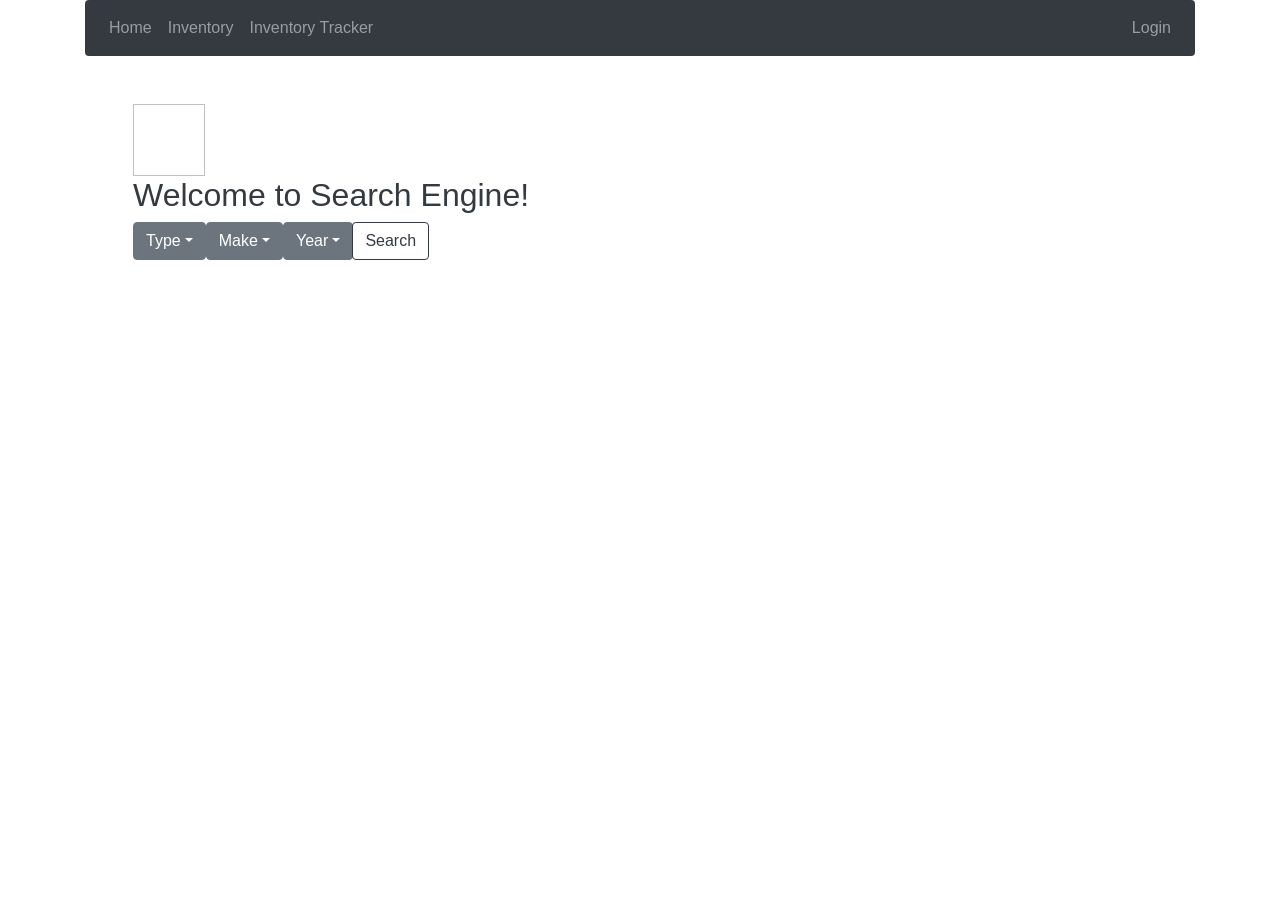
<file: src/main/resources/templates/index.html>
<!DOCTYPE html>
<html xmlns="http://www.w3.org/1999/xhtml" xmlns:th="http://www.thymeleaf.org">

<head>
    <link rel="stylesheet"
          href="https://cdn.jsdelivr.net/npm/bootstrap@4.5.3/dist/css/bootstrap.min.css"
          integrity="sha384-TX8t27EcRE3e/ihU7zmQxVncDAy5uIKz4rEkgIXeMed4M0jlfIDPvg6uqKI2xXr2"
          crossorigin="anonymous"
    >

    <link rel="stylesheet" th:href="@{/stylesheets/main.css}" />


    <script src="https://ajax.googleapis.com/ajax/libs/jquery/3.5.1/jquery.min.js"></script>

    <script type="text/javascript">
        jQuery(document).ready(function () {
            $("#typeOptions a").click(function () {
                $("#typeFilter").text(this.innerHTML);
            });

            $("#makeOptions a").click(function () {
                $("#makeFilter").text(this.innerHTML);
            });

            $("#yearOptions a").click(function () {
                $("#yearFilter").text(this.innerHTML);
            });
        });
    </script>


    <title>Home</title>

</head>

<body id="searchBody">

<div class="container" id="nav">
    <nav class="navbar navbar-expand-md navbar-dark bg-dark rounded">
        <div class="navbar-collapse collapse w-100 order-1 order-md-0 dual-collapse2">

            <ul class="navbar-nav mr-auto">
                <li class="nav-item">
                    <a class="nav-link" href="/">Home</a>
                </li>

                <li class="nav-item">
                    <a class="nav-link" href="/car_inventory">Inventory</a>
                </li>

                <li class="nav-item">
                    <a class="nav-link" href="/observer_pattern">Inventory Tracker</a>
                </li>
            </ul>

        </div>

        <div class="navbar-collapse collapse w-100 order-3 dual-collapse2">

            <ul class="navbar-nav ml-auto">
                <li class="nav-item">
                    <a class="nav-link" href="/login">Login</a>
                </li>
            </ul>
        </div>
    </nav>
</div>

<div class="container justify-content-center" >
    <div class="jumbotron p-4 p-md-5 text-dark rounded bg-white">
        <a href="/" class="search" >
            <img th:src="@{/img/car.svg}" width="72" height="72"/>
        </a>

        <h2>Welcome to Search Engine!</h2>

<!--        <form th:action="@{search}">-->


        <form method="get" action="/search" >

        <div class="btn-group">

            <div class="dropdown">
                <button class="btn btn-secondary dropdown-toggle status" data-toggle="dropdown" id="typeFilter" name="typeFilter">Type</button>
                <div class="dropdown-menu" id="typeOptions">
                    <a class="dropdown-item" href="#">SUV</a>
                    <a class="dropdown-item" href="#">Sedan</a>
                    <a class="dropdown-item" href="#">Coupe</a>
                    <a class="dropdown-item" href="#">Truck</a>
                </div>
            </div>


            <div class="dropdown">
                <button class="btn btn-secondary dropdown-toggle status" data-toggle="dropdown" id="makeFilter" name="makeFilter">Make</button>
                <div class="dropdown-menu" id="makeOptions">
                    <a class="dropdown-item" href="#">Toyota</a>
                    <a class="dropdown-item" href="#">BMW</a>
                    <a class="dropdown-item" href="#">Honda</a>
                </div>
            </div>


            <div class="dropdown">
                <button class="btn btn-secondary dropdown-toggle status" data-toggle="dropdown" id="yearFilter" name="yearFilter">Year</button>
                <div class="dropdown-menu" id="yearOptions">
                    <a class="dropdown-item" href="#">2020</a>
                    <a class="dropdown-item" href="#">2019</a>
                    <a class="dropdown-item" href="#">2018</a>
                    <a class="dropdown-item" href="#">2017</a>
                    <a class="dropdown-item" href="#">2016</a>
                    <a class="dropdown-item" href="#">2015</a>
                    <a class="dropdown-item" href="#">2014</a>
                    <a class="dropdown-item" href="#">2013</a>
                    <a class="dropdown-item" href="#">2012</a>
                </div>
            </div>

            <input type="text" name="FULL_SEARCH"  id="toSearch" hidden="hidden"/>




            <button type="submit" class="btn btn-outline-dark rounded" name="submit" onclick="getThings()">Search</button>

            <script>
                function getThings() {
                    let type1 = document.getElementById("typeFilter").innerHTML;
                    let type2 = document.getElementById("makeFilter").innerHTML;
                    let type3 = document.getElementById("yearFilter").innerHTML;
                    document.getElementById("toSearch").value = type1 + "," + type2 + "," + type3;
                }

            </script>
        </div>

        </form>


    </div>

</div>

<script src="https://code.jquery.com/jquery-3.5.1.slim.min.js" integrity="sha384-DfXdz2htPH0lsSSs5nCTpuj/zy4C+OGpamoFVy38MVBnE+IbbVYUew+OrCXaRkfj" crossorigin="anonymous"></script>
<script src="https://cdn.jsdelivr.net/npm/bootstrap@4.5.3/dist/js/bootstrap.bundle.min.js" integrity="sha384-ho+j7jyWK8fNQe+A12Hb8AhRq26LrZ/JpcUGGOn+Y7RsweNrtN/tE3MoK7ZeZDyx" crossorigin="anonymous"></script>
</body>
</html>
</file>
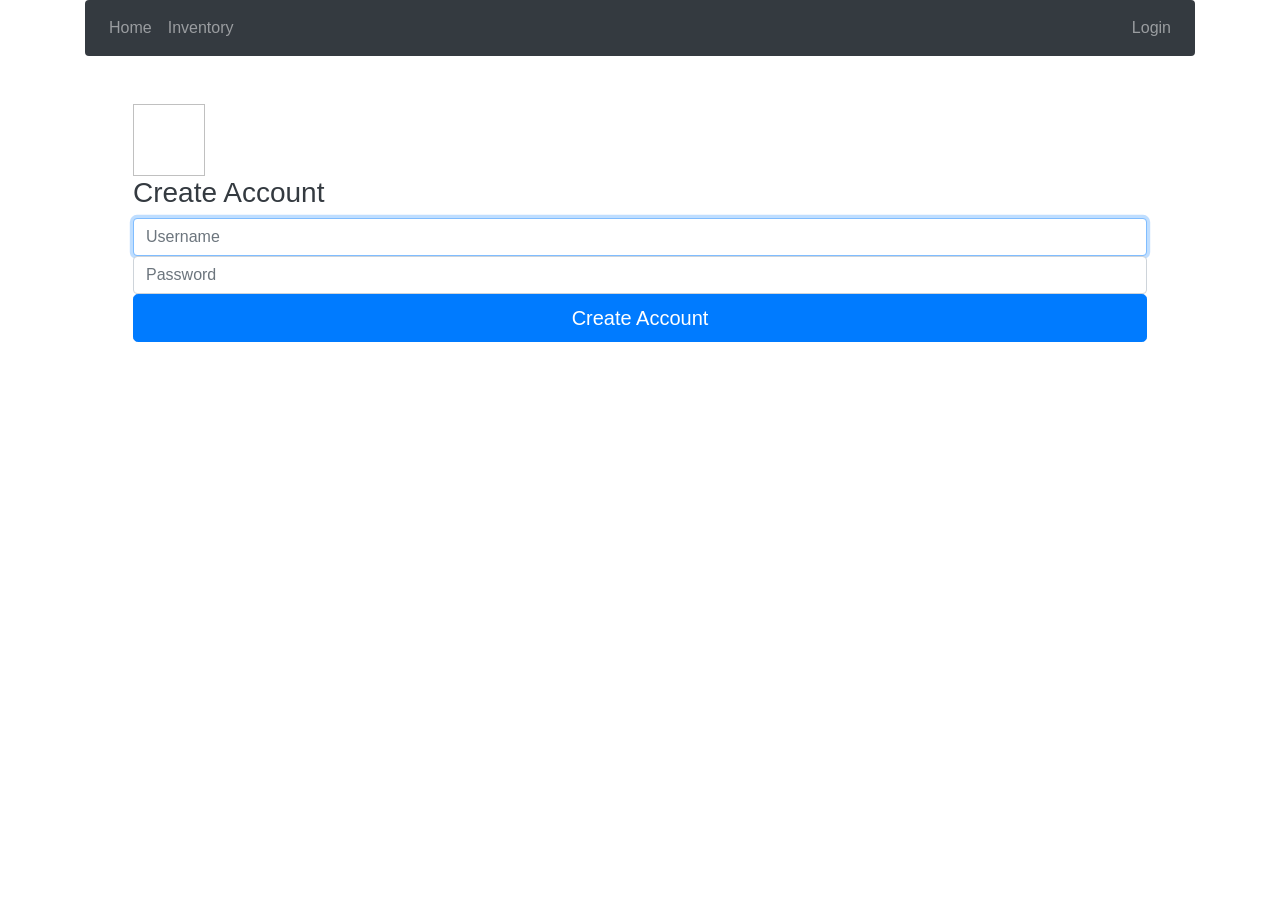
<file: src/main/resources/templates/create_account.html>
<!DOCTYPE html>
<head>
    <link rel="stylesheet"
          href="https://cdn.jsdelivr.net/npm/bootstrap@4.5.3/dist/css/bootstrap.min.css"
          integrity="sha384-TX8t27EcRE3e/ihU7zmQxVncDAy5uIKz4rEkgIXeMed4M0jlfIDPvg6uqKI2xXr2"
          crossorigin="anonymous"
    >

    <link rel="stylesheet" th:href="@{/stylesheets/login.css}" />

</head>
<body>
  <div class="container" id="nav">
    <nav class="navbar navbar-expand-md navbar-dark bg-dark rounded">
      <div class="navbar-collapse collapse w-100 order-1 order-md-0 dual-collapse2">

        <ul class="navbar-nav mr-auto">
          <li class="nav-item">
            <a class="nav-link" href="/">Home</a>
          </li>

          <li class="nav-item">
            <a class="nav-link" href="/car_inventory">Inventory</a>
          </li>
        </ul>

      </div>

      <div class="navbar-collapse collapse w-100 order-3 dual-collapse2">

        <ul class="navbar-nav ml-auto">
          <li class="nav-item">
            <a class="nav-link" href="/login">Login</a>
          </li>
        </ul>
      </div>
    </nav>
  </div>

<div class="container justify-content-center" >
  <div class="jumbotron p-4 p-md-5 text-dark rounded bg-white">


    <img th:src="@{/img/car.svg}" width="72" height="72" id="car-login-img"/>

    <form class="form-signin">

      <h3>Create Account</h3>
      <label for="inputEmail" class="sr-only">Username</label>
      <input
              type="email"
              id="inputEmail"
              class="form-control"
              placeholder="Username"
              autofocus
      />
      <label for="inputPassword" class="sr-only">Password</label>
      <input
              type="password"
              id="inputPassword"
              class="form-control"
              placeholder="Password"
      />

      <button class="btn btn-lg btn-primary btn-block" type="submit">
          Create Account
      </button>
    </form>


  </div>
</div>

</body>
</file>
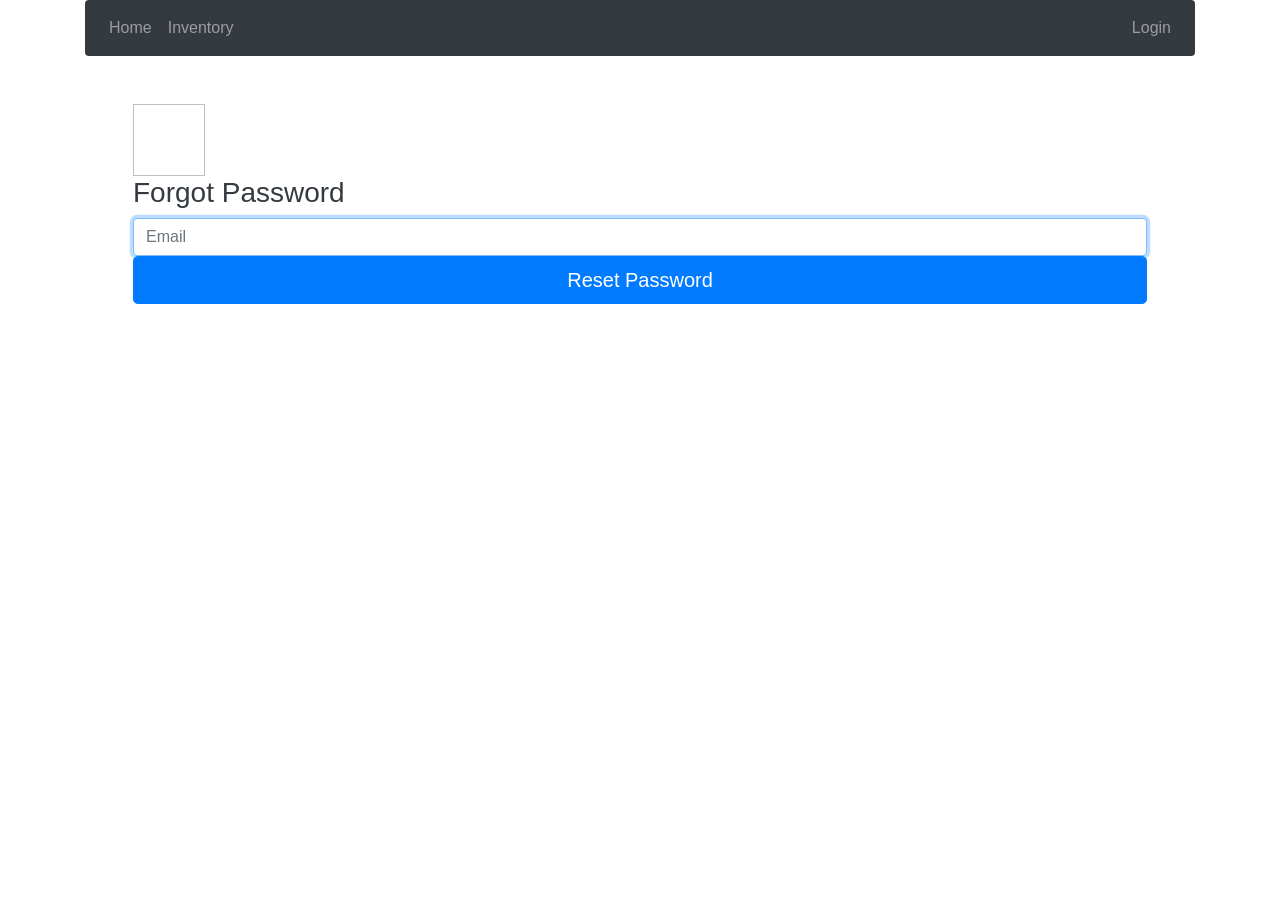
<file: src/main/resources/templates/forgot_password.html>
<!DOCTYPE html>
<head>
    <link rel="stylesheet"
          href="https://cdn.jsdelivr.net/npm/bootstrap@4.5.3/dist/css/bootstrap.min.css"
          integrity="sha384-TX8t27EcRE3e/ihU7zmQxVncDAy5uIKz4rEkgIXeMed4M0jlfIDPvg6uqKI2xXr2"
          crossorigin="anonymous"
    >

    <link rel="stylesheet" th:href="@{/stylesheets/login.css}" />

</head>
<body>

  <div class="container" id="nav">
    <nav class="navbar navbar-expand-md navbar-dark bg-dark rounded">
      <div class="navbar-collapse collapse w-100 order-1 order-md-0 dual-collapse2">

        <ul class="navbar-nav mr-auto">
          <li class="nav-item">
            <a class="nav-link" href="/">Home</a>
          </li>

          <li class="nav-item">
            <a class="nav-link" href="/car_inventory">Inventory</a>
          </li>
        </ul>

      </div>

      <div class="navbar-collapse collapse w-100 order-3 dual-collapse2">

        <ul class="navbar-nav ml-auto">
          <li class="nav-item">
            <a class="nav-link" href="/login">Login</a>
          </li>
        </ul>
      </div>
    </nav>
  </div>


<div class="container justify-content-center" >
  <div class="jumbotron p-4 p-md-5 text-dark rounded bg-white">


    <img th:src="@{/img/car.svg}" width="72" height="72" id="car-login-img"/>

    <form class="form-signin">

      <h3>Forgot Password</h3>
      <label for="inputEmail" class="sr-only">Email</label>
      <input
              type="email"
              id="inputEmail"
              class="form-control"
              placeholder="Email"
              autofocus
      />
      <button class="btn btn-lg btn-primary btn-block" type="submit">
          Reset Password
      </button>
    </form>
  </div>
</div>
</body>
</file>
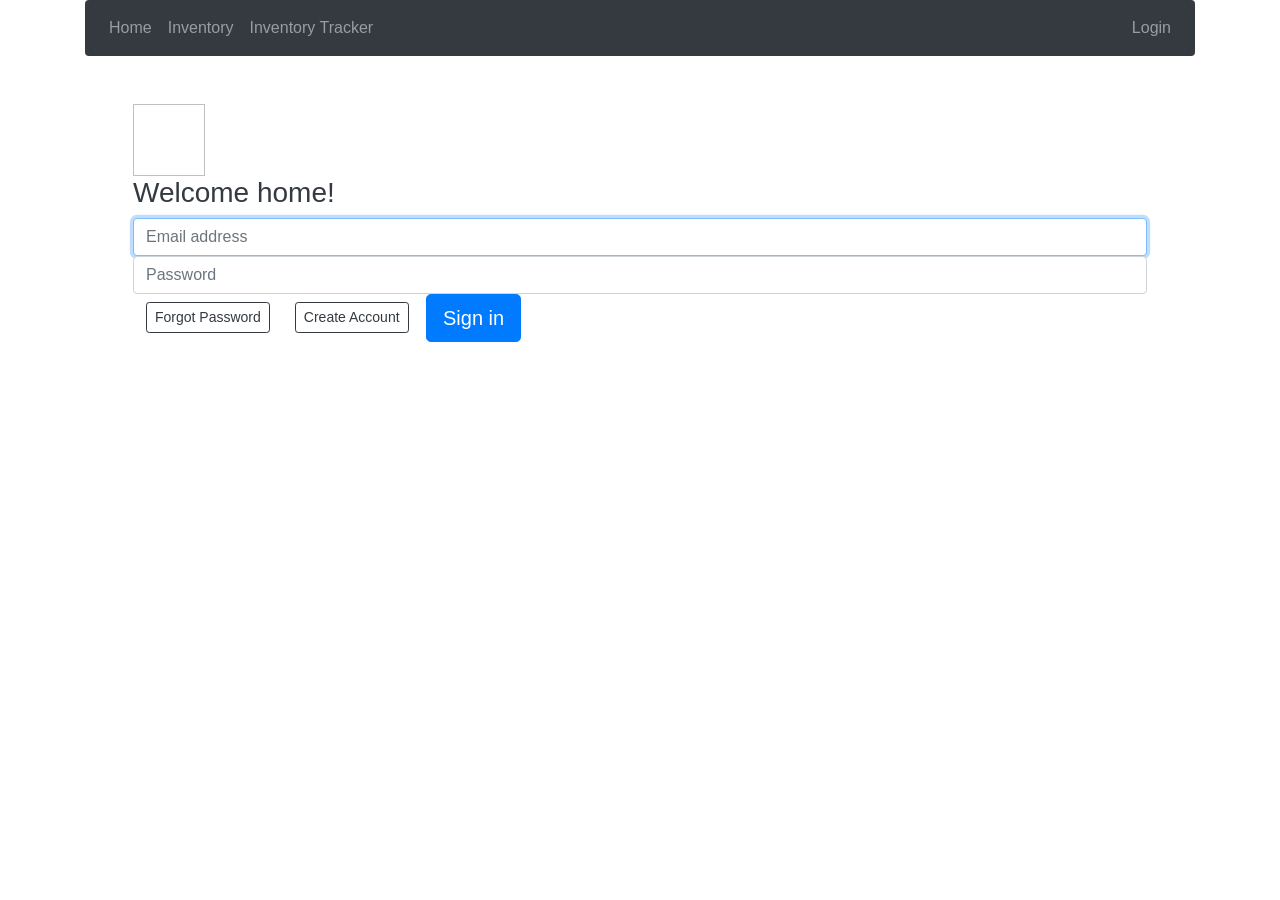
<file: src/main/resources/templates/login.html>
<!DOCTYPE html>
<html xmlns="http://www.w3.org/1999/xhtml" xmlns:th="http://www.thymeleaf.org">

<head>
  <link rel="stylesheet"
        href="https://cdn.jsdelivr.net/npm/bootstrap@4.5.3/dist/css/bootstrap.min.css"
        integrity="sha384-TX8t27EcRE3e/ihU7zmQxVncDAy5uIKz4rEkgIXeMed4M0jlfIDPvg6uqKI2xXr2"
        crossorigin="anonymous"
  >
  <link rel="stylesheet" th:href="@{/stylesheets/login.css}" />

  <title>Login</title>
</head>

<body>


<div class="container" id="nav">
  <nav class="navbar navbar-expand-md navbar-dark bg-dark rounded">
    <div class="navbar-collapse collapse w-100 order-1 order-md-0 dual-collapse2">

      <ul class="navbar-nav mr-auto">
        <li class="nav-item">
          <a class="nav-link" href="/">Home</a>
        </li>

        <li class="nav-item">
          <a class="nav-link" href="/car_inventory">Inventory</a>
        </li>

        <li class="nav-item">
          <a class="nav-link" href="/observer_pattern">Inventory Tracker</a>
        </li>
      </ul>

    </div>

    <div class="navbar-collapse collapse w-100 order-3 dual-collapse2">

      <ul class="navbar-nav ml-auto">
        <li class="nav-item">
          <a class="nav-link" href="/login">Login</a>
        </li>
      </ul>
    </div>
  </nav>
</div>


<div class="container justify-content-center" >
  <div class="jumbotron p-4 p-md-5 text-dark rounded bg-white">


    <img th:src="@{/img/car.svg}" width="72" height="72" id="car-login-img"/>

    <h3>Welcome home!</h3>

    <form class="form-signin">

      <label for="inputEmail" class="sr-only">Email address</label>
      <input
              type="email"
              id="inputEmail"
              class="form-control"
              placeholder="Email address"
              autofocus
      />
      <label for="inputPassword" class="sr-only">Password</label>
      <input
              type="password"
              id="inputPassword"
              class="form-control"
              placeholder="Password"
      />

    </form>


    <div class="btn-group">
      <button class="btn" onclick="" role="button" id="forgot_password_button">
        <a class="btn btn-sm btn-outline-dark" href="/forgot_password" >Forgot Password</a>
      </button>

      <button class="btn" onclick="" role="button" id="create_account_button">
        <a class="btn btn-sm btn-outline-dark" href="/create_account" >Create Account</a>
      </button>
    </div>

    <button class="btn btn-lg btn-primary" type="submit">
      Sign in
    </button>


  </div>
</div>

</body>
</html>
</file>
